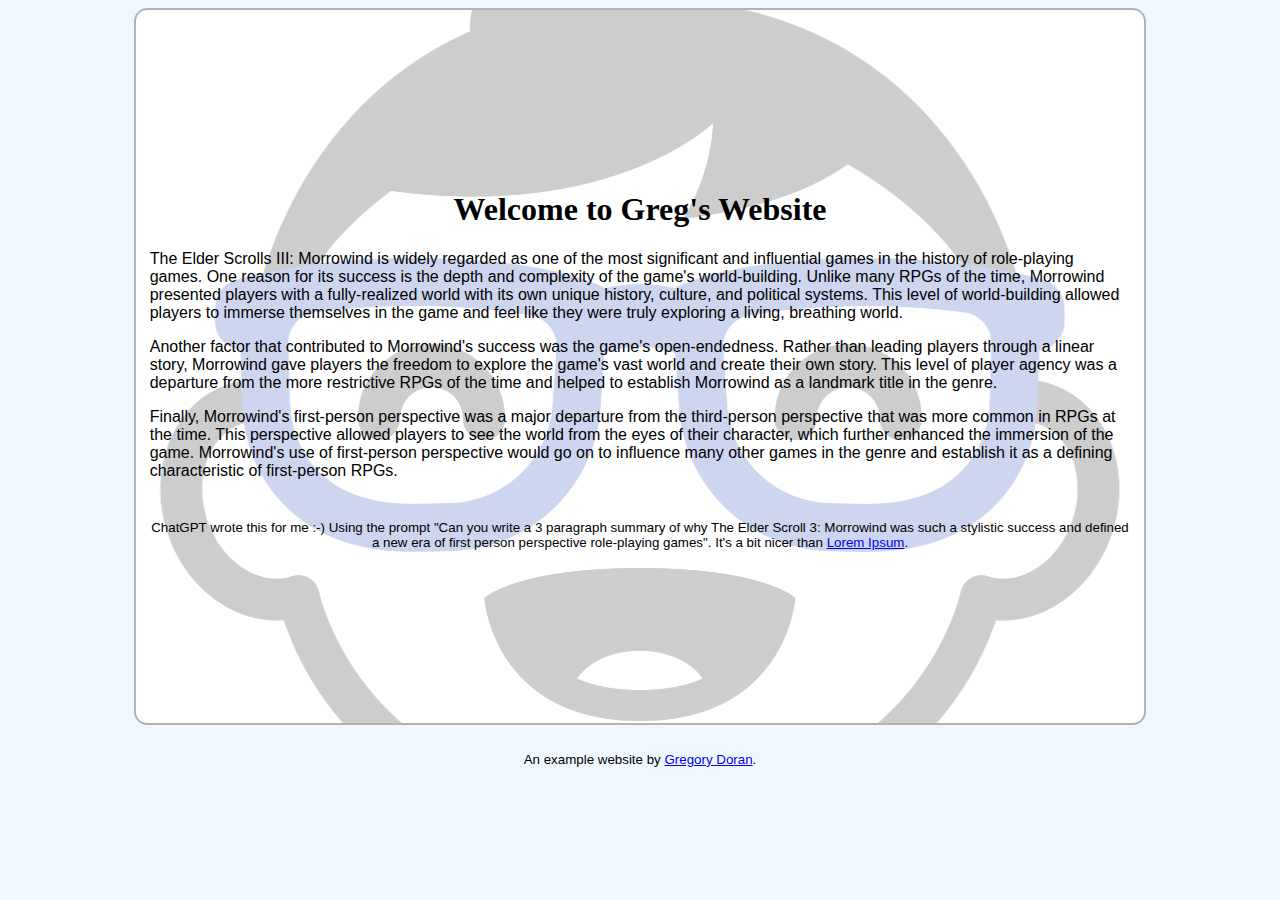
<file: html/index.html>
<!DOCTYPE html>
<html lang="en">
    <head>
        <meta charset="utf-8">
        <title>Greg's Website</title>
        <link rel="icon" type="image/x-icon" href="images/favicon.ico">
        <link rel="stylesheet" href="style.css">
    </head>
    <body>
        <section class="standout">
            <header>
                <h1>Welcome to Greg's Website</h1>
            </header>
            <p>
                The Elder Scrolls III: Morrowind is widely regarded as one of the most significant and influential games in the history of role-playing games. One reason for its success is the depth and complexity of the game's world-building. Unlike many RPGs of the time, Morrowind presented players with a fully-realized world with its own unique history, culture, and political systems. This level of world-building allowed players to immerse themselves in the game and feel like they were truly exploring a living, breathing world.
            </p>
            <p>
                Another factor that contributed to Morrowind's success was the game's open-endedness. Rather than leading players through a linear story, Morrowind gave players the freedom to explore the game's vast world and create their own story. This level of player agency was a departure from the more restrictive RPGs of the time and helped to establish Morrowind as a landmark title in the genre.
            </p>
            <p>
                Finally, Morrowind's first-person perspective was a major departure from the third-person perspective that was more common in RPGs at the time. This perspective allowed players to see the world from the eyes of their character, which further enhanced the immersion of the game. Morrowind's use of first-person perspective would go on to influence many other games in the genre and establish it as a defining characteristic of first-person RPGs.
            </p>
            <p class="faded-note">
                ChatGPT wrote this for me :-) Using the prompt "Can you write a 3 paragraph summary of why The Elder Scroll 3: Morrowind was such a stylistic success and defined a new era of first person perspective role-playing games". It's a bit nicer than <a href="https://www.lipsum.com/" title="Lorem Ipsum">Lorem Ipsum</a>.
            </p>
        </section>
        <footer class="footnotes">
            An example website by <a href="https://github.com/aggronerd" title="Github profile">Gregory Doran</a>.
        </footer>
    </body>
</html>
</file>
<file: html/style.css>
body {
    background: aliceblue;
    font-family: sans-serif;
}

.standout {
    margin: 0 10% 0 10%;
    border: 2px solid #b3b3b3;
    border-radius: 10pt;
    background: white;
    padding: 120pt 10pt 120pt 10pt;
    background-image: url("images/bg.png");
    background-repeat: no-repeat;
    background-position: center;
}

.footnotes {
    font-size: smaller;
    margin-top: 20pt;
    text-align: center;
}

.faded-note {
    margin-top: 30pt;
    font-size: smaller;
    text-align: center;
}

h1 {
    text-align: center;
    font-family: serif;
}
</file>
